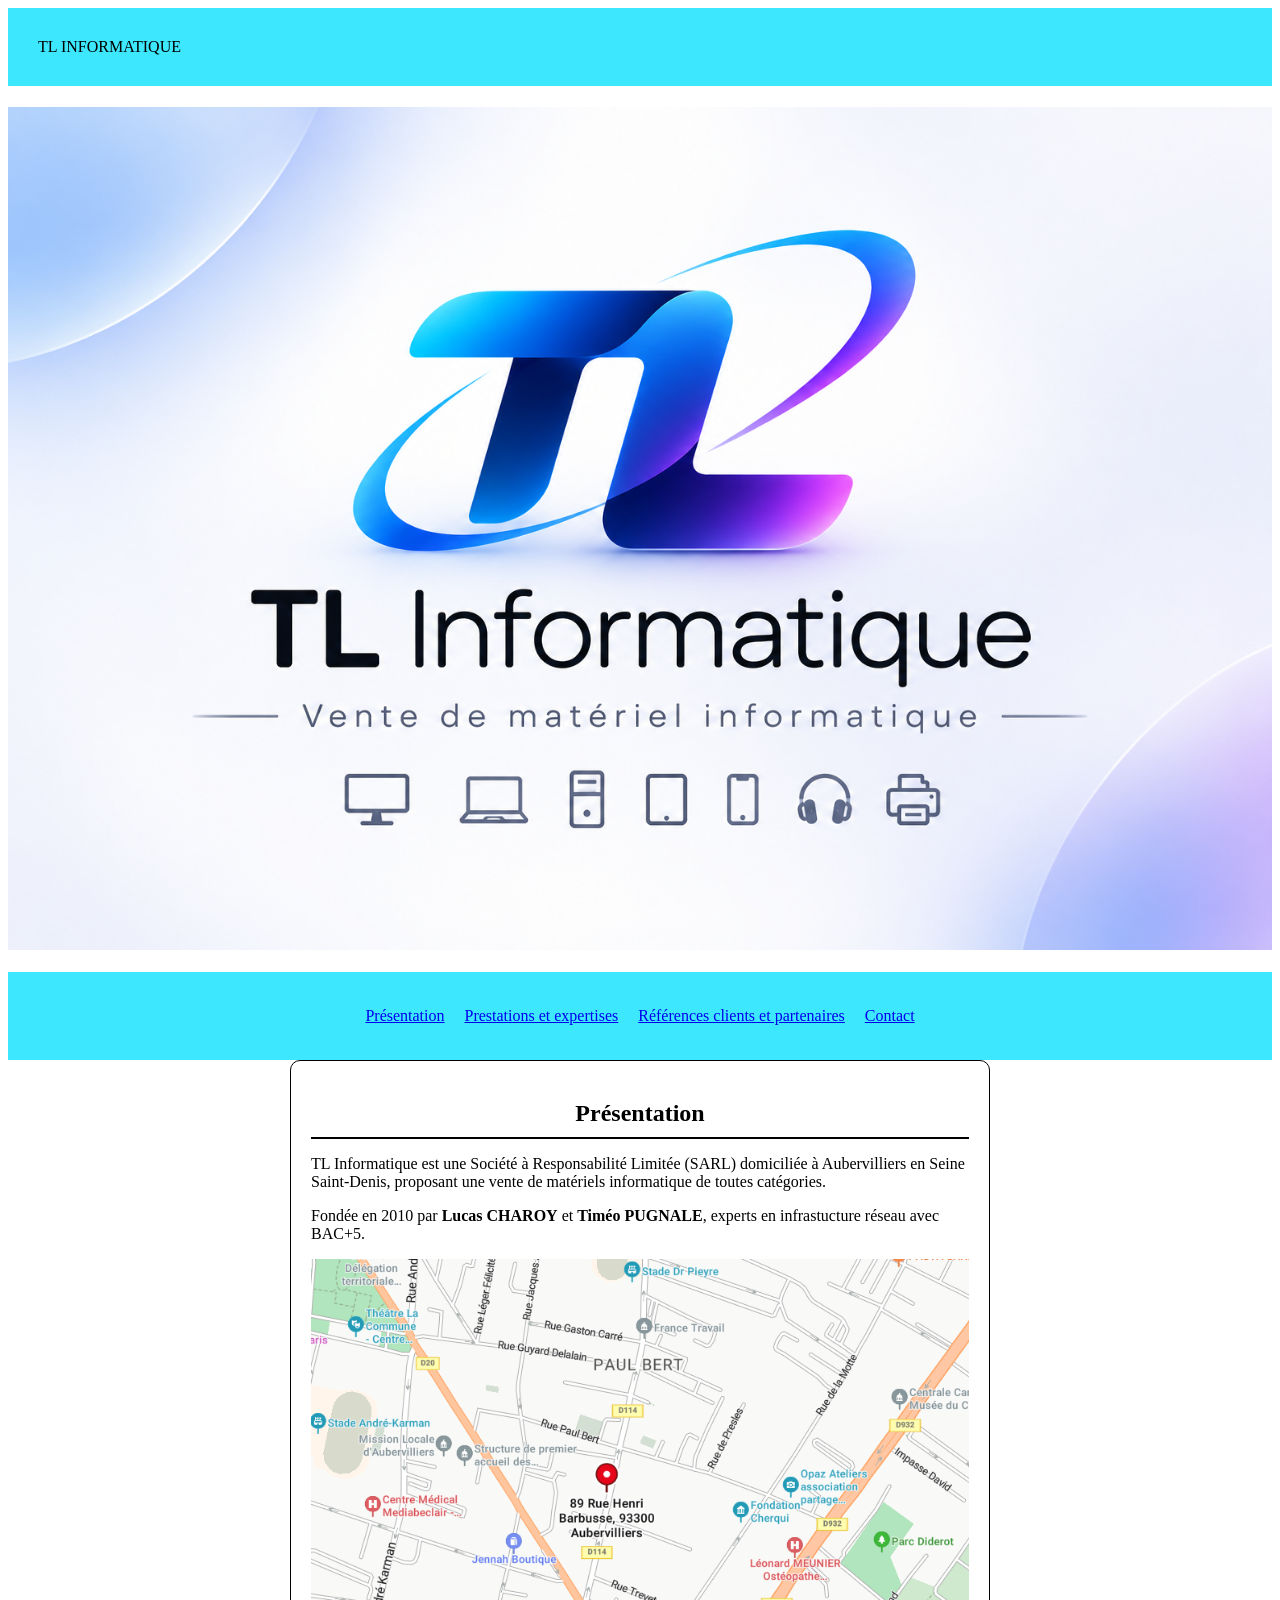
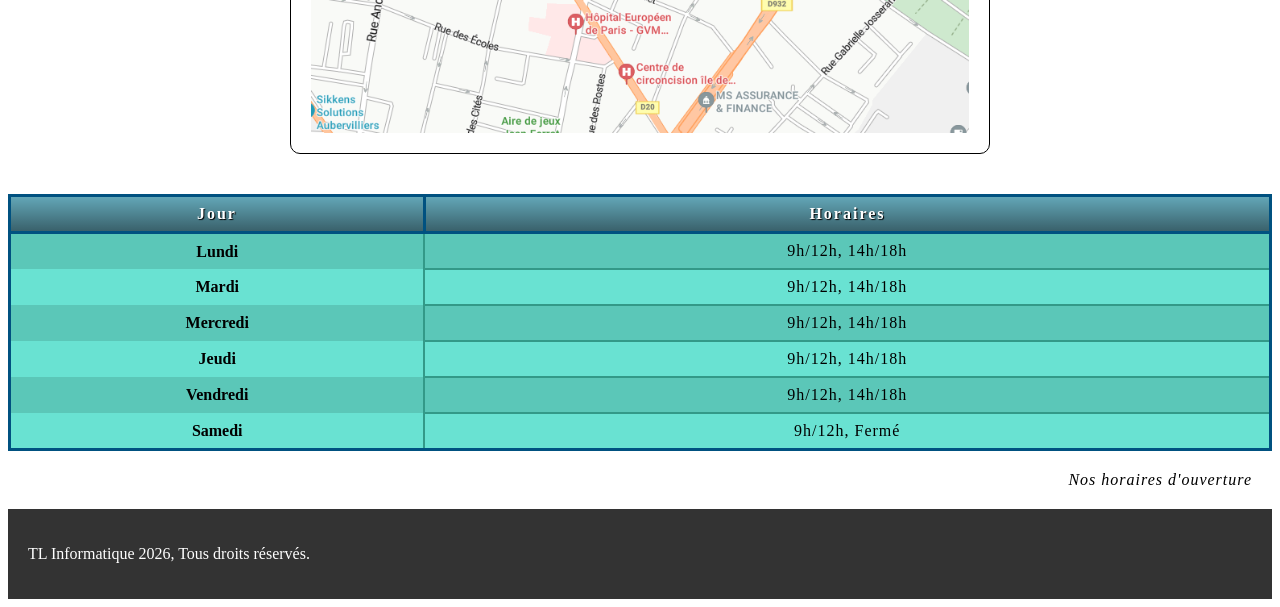
<file: TLInformatique/index.html>
<!DOCTYPE html>
    <head> 
        <meta charset="utf-8" />
        <link rel="stylesheet" href="CSS/style.css">
    </head>



<body>
    <header id="header">
        <span class="highlight">TL INFORMATIQUE</span>
    </header> 

    <h1><img src="IMG/Logo_TLInformatique.png"></h1> 
        <!-- Barre de navigation -->
        <nav>
            <ul>
                <li><a href="index.html">Présentation</a></li>
                <li><a href="HTML/prestation.html">Prestations et expertises</a></li>
                <li><a href="HTML/reference.html">Références clients et partenaires</a></li>
                <li><a href="HTML/contact.html">Contact</a></li>

            </ul>
        </nav>
    

    <!-- Section principale -->
    <main>    
        <section id="identite"></section> 
        <div class="carte"> 
                    <h2 class="carte-titre">Présentation</h2>
                    <p class="carte-texte">TL Informatique est une Société à Responsabilité Limitée (SARL) domiciliée à Aubervilliers en Seine Saint-Denis, proposant une vente de matériels informatique de toutes catégories.</p>
                        <p>Fondée en 2010 par <strong>Lucas CHAROY</strong> et <strong>Timéo PUGNALE</strong>, experts en infrastucture réseau avec BAC+5. </p>
        <a href="https://www.google.fr/maps/place/89+Rue+Henri+Barbusse,+93300+Aubervilliers/@48.9081111,2.3876043,17z/data=!3m1!4b1!4m6!3m5!1s0x47e66c39a7a2a463:0xb46ee3b48bbf7c79!8m2!3d48.9081076!4d2.3901792!16s%2Fg%2F11bw42wblc?entry=ttu&g_ep=EgoyMDI2MTEyMi4wIKXMDSoASAFQAw%3D%3D" target="_blank"><img src="IMG/siegesociale.png"></a>
        
        </div>














    <!-- Tableau horaires -->
            <table>
                <caption>Nos horaires d'ouverture</caption>
                <thead>
                    <tr>
                        <th scope="col">Jour</th>
                        <th scope="col">Horaires</th>
                        
                    </tr>
                </thead>

                <tbody>
                    <tr>
                        <th scope="row">Lundi</th>
                        <td>9h/12h, 14h/18h</td>
                    </tr>

                    <tr>
                        <th scope="row">Mardi</th>
                        <td>9h/12h, 14h/18h</td> 
                    </tr>

                    <tr>
                        <th scope="row">Mercredi</th>
                        <td>9h/12h, 14h/18h</td> 
                    </tr>

                    <tr>
                        <th scope="row">Jeudi</th>
                        <td>9h/12h, 14h/18h</td> 
                    </tr>

                    <tr>
                        <th scope="row">Vendredi</th>
                        <td>9h/12h, 14h/18h</td> 
                    </tr>

                    <tr>
                        <th scope="row">Samedi</th>
                        <td>9h/12h, Fermé</td> 
                    </tr>
                </tbody>

            </table>




    </main>    
</body>






<footer>
    <p>TL Informatique 2026, Tous droits réservés.</p>
</footer>

</html>
</file>
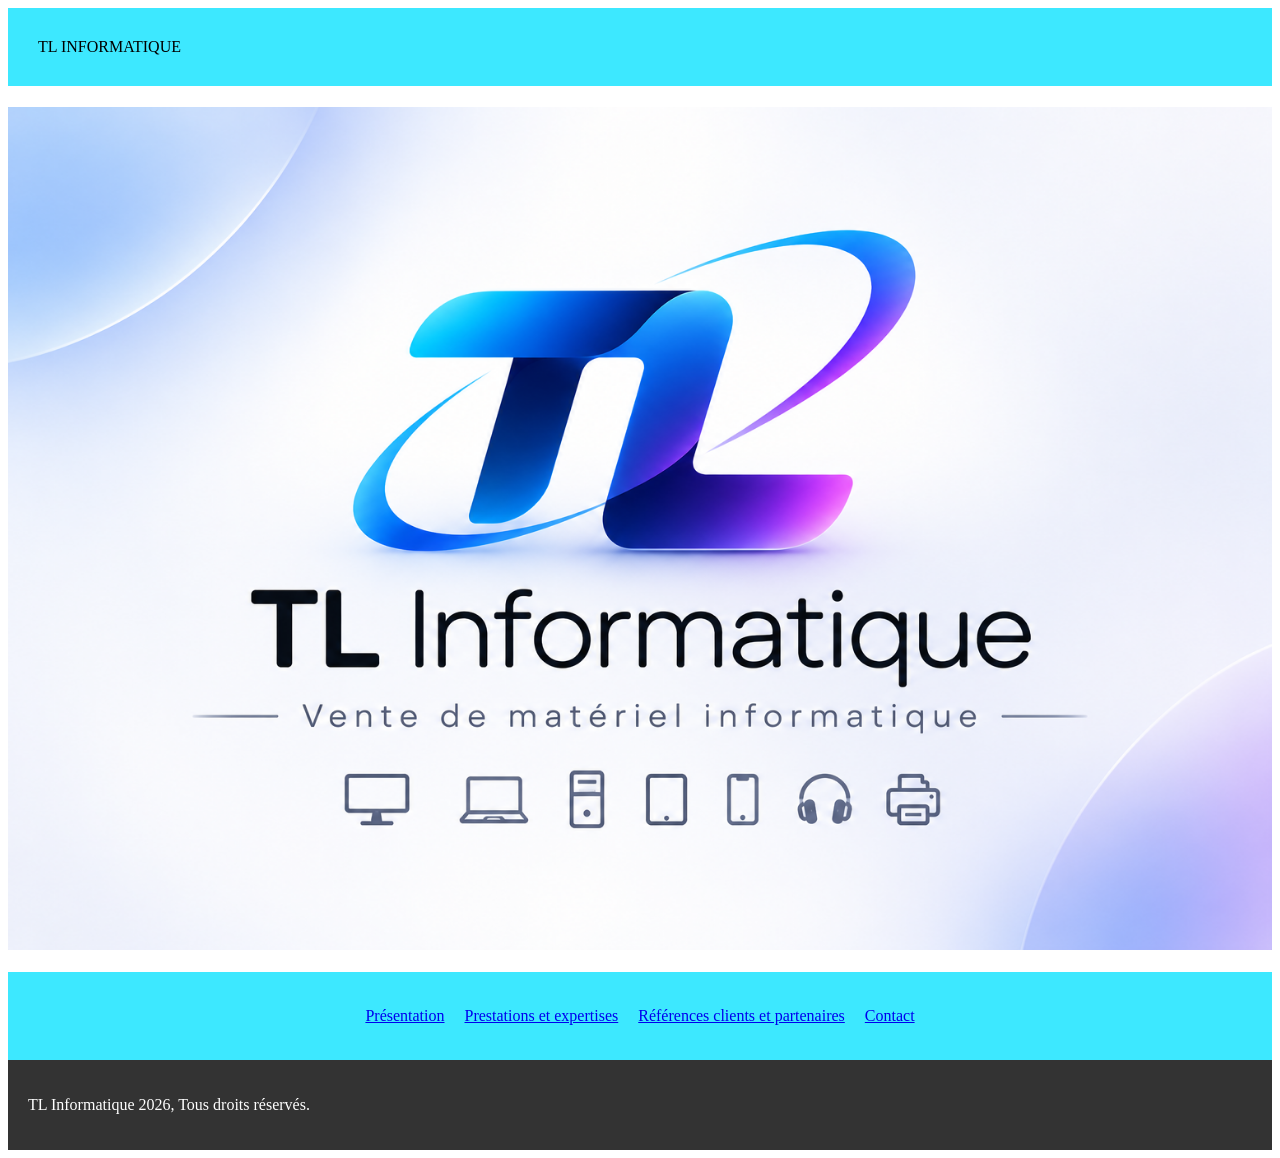
<file: TLInformatique/HTML/contact.html>
<!DOCTYPE html>
    <head> 
        <meta charset="utf-8" />
        <link rel="stylesheet" href="../CSS/style.css">
    </head>

<body>
    <header id="header">
        <span class="highlight">TL INFORMATIQUE</span>
    </header> 

    <h1><img src="../IMG/Logo_TLInformatique.png"></h1> 
        <!-- Barre de navigation -->
        <nav>
            <ul>
                <li><a href="../index.html">Présentation</a></li>
                <li><a href="prestation.html">Prestations et expertises</a></li>
                <li><a href="reference.html">Références clients et partenaires</a></li>
                <li><a href="contact.html">Contact</a></li>
            </ul>
        </nav>

    <!-- Section principale -->
    <main>    







    </main>    
</body>



<footer>
    <p>TL Informatique 2026, Tous droits réservés.</p>
    
</footer>

</html>
</file>
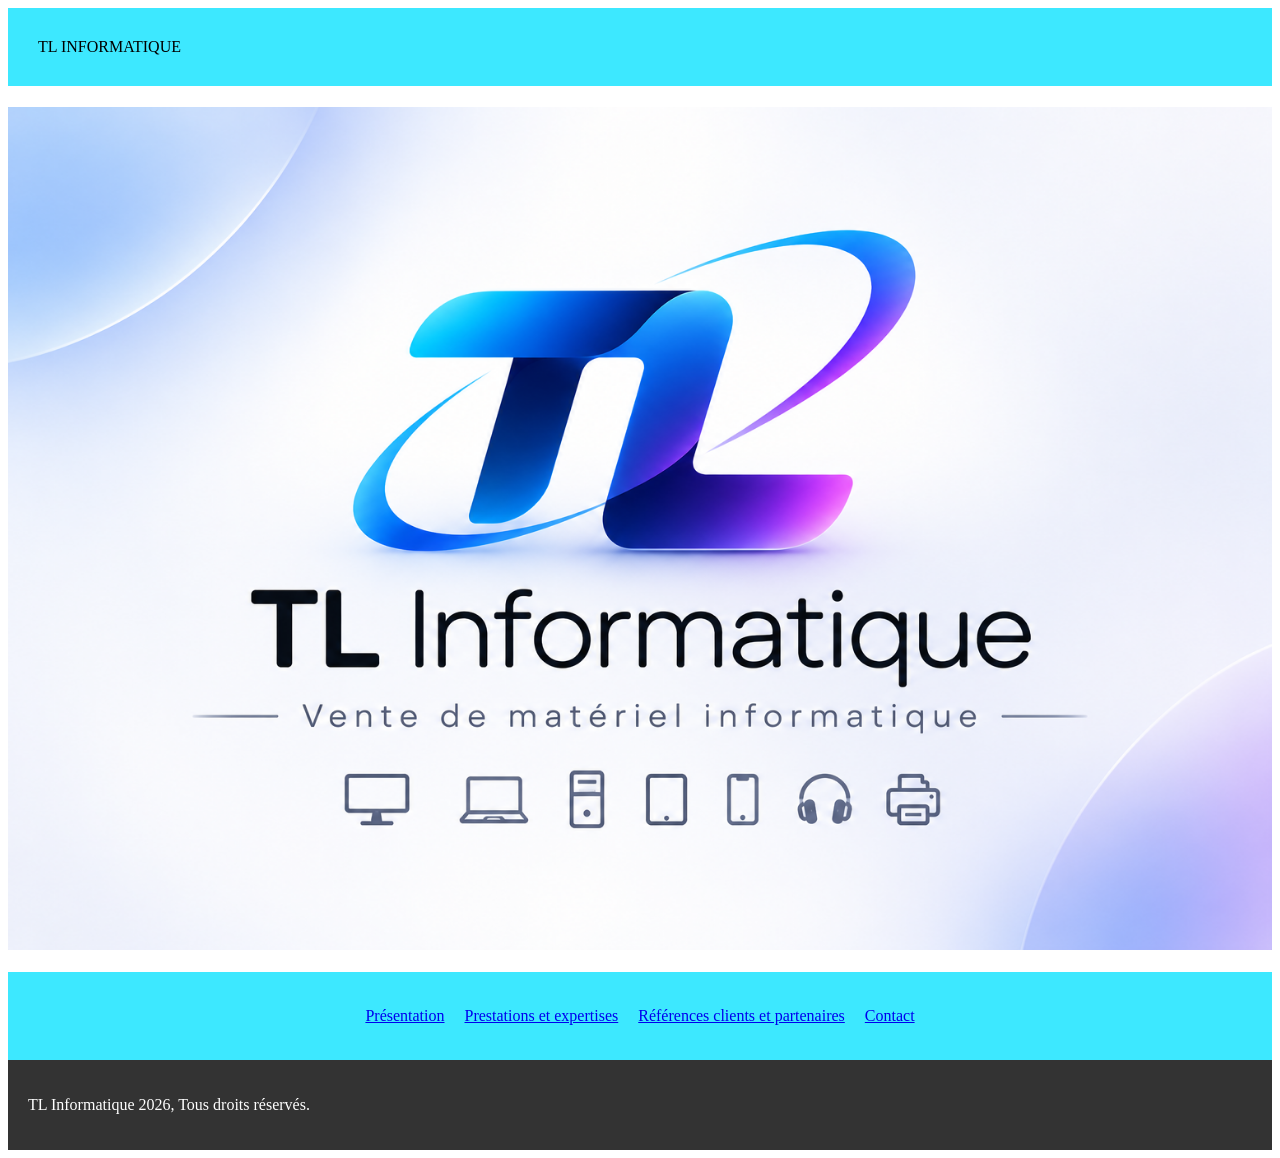
<file: TLInformatique/HTML/prestation.html>
<!DOCTYPE html>
    <head> 
        <meta charset="utf-8" />
        <link rel="stylesheet" href="../CSS/style.css">
    </head>

<body>
    <header id="header">
        <span class="highlight">TL INFORMATIQUE</span>
    </header> 

    <h1><img src="../IMG/Logo_TLInformatique.png"></h1> 
        <!-- Barre de navigation -->
        <nav>
            <ul>
                <li><a href="../index.html">Présentation</a></li>
                <li><a href="prestation.html">Prestations et expertises</a></li>
                <li><a href="reference.html">Références clients et partenaires</a></li>
                <li><a href="contact.html">Contact</a></li>
            </ul>
        </nav>

    <!-- Section principale -->
    <main>    
        






    </main>    
</body>






<footer>
    <p>TL Informatique 2026, Tous droits réservés.</p>
    
</footer>

</html>
</file>
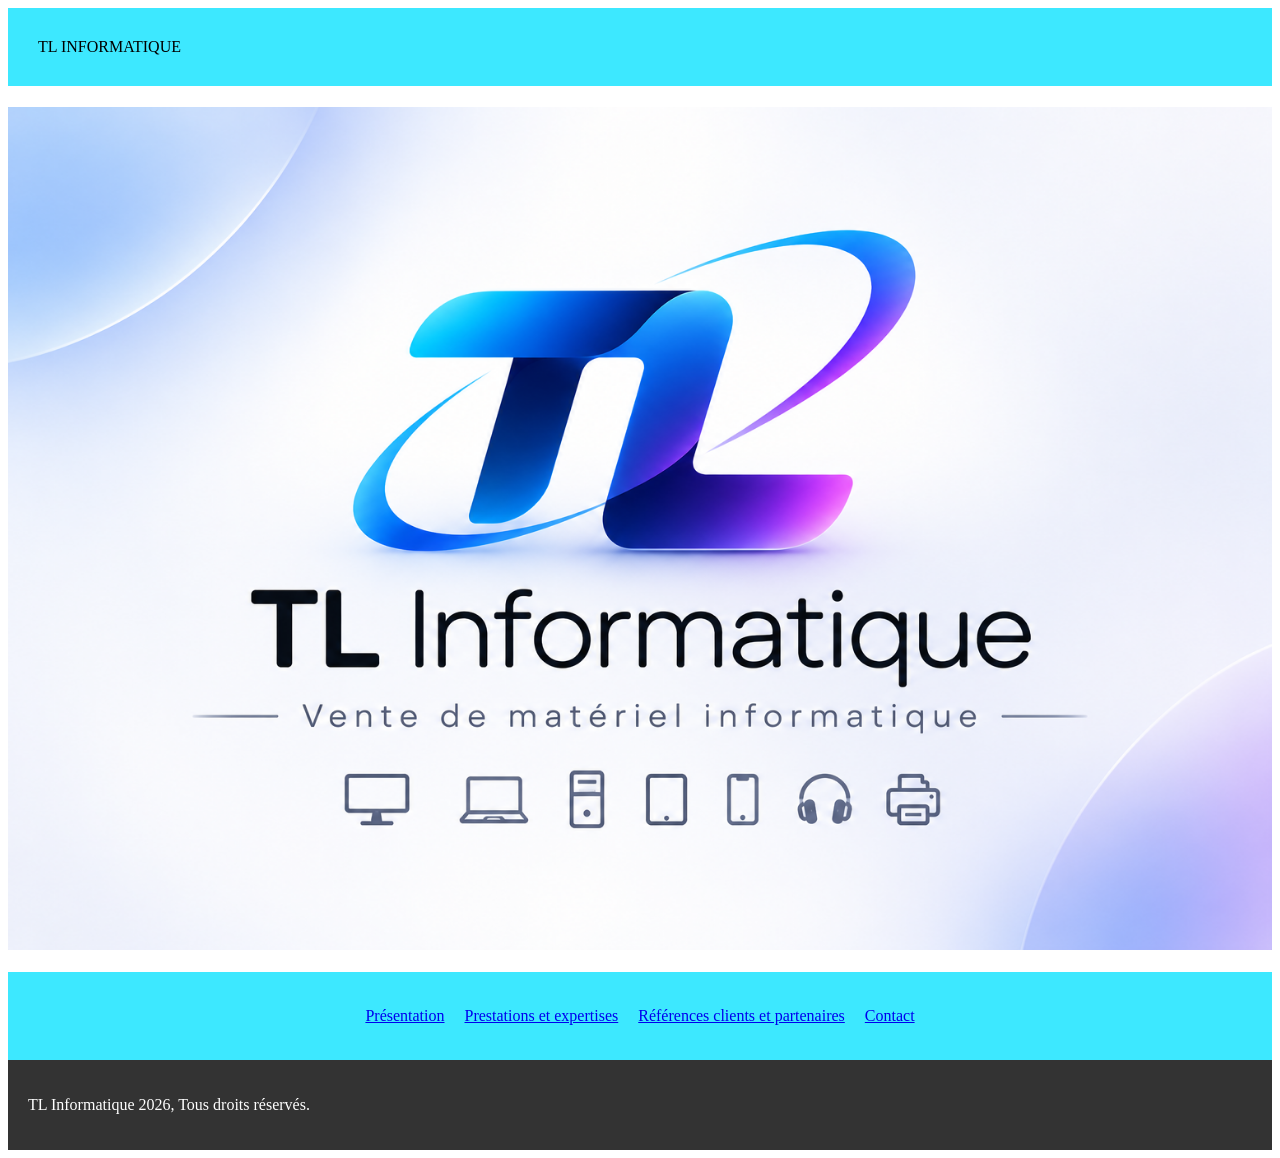
<file: TLInformatique/HTML/reference.html>
<!DOCTYPE html>
    <head> 
        <meta charset="utf-8" />
        <link rel="stylesheet" href="../CSS/style.css">
    </head>

<body>
    <header id="header">
        <span class="highlight">TL INFORMATIQUE</span>
    </header> 

    <h1><img src="../IMG/Logo_TLInformatique.png"></h1> 
        <!-- Barre de navigation -->
        <nav>
            <ul>
                <li><a href="../index.html">Présentation</a></li>
                <li><a href="prestation.html">Prestations et expertises</a></li>
                <li><a href="reference.html">Références clients et partenaires</a></li>
                <li><a href="contact.html">Contact</a></li>
            </ul>
        </nav>

    <!-- Section principale -->
    <main>    







    </main>    
</body>






<footer>
    <p>TL Informatique 2026, Tous droits réservés.</p>
    
</footer>

</html>
</file>
<file: TLInformatique/CSS/style.css>
/* Variables */
* { 
  box-sizing: border-box; 
}

/* Header */
header {
  background-color: rgb(61, 232, 255);
  color: black;
  padding: 30px;
  text-align: left;
  
}

header h1 {
  margin: 0;
  font-size: 2em; 
}

/* Navigation*/
nav {
  text-align: center;
  display: flex; 
  justify-content: center; 
  align-items: center; 
  padding: 15px; 
  background-color: rgb(61, 232, 255); 
}

nav ul, .menu { 
  display: flex; 
  flex-direction: column; 
  gap: 10px; 
  list-style: none; 
  margin: 0; 
  padding: 0; 
  text-align: center; 
}

nav ul {
  flex-direction: row;
  justify-content: center;
  gap: 20px;
  margin: 20px 0;
}

/* Images */
img, .img {
  max-width: 100%;
  height: auto;
  display: block;
  margin: 0 auto;
}

.container { 
  width: 80%; 
}

/* Cartes*/
.carte { 
  width: 100%;
  max-width: 700px; 
  background-color: #eee; 
  padding: 20px;
  border: 5px solid; 
  border-radius: 10px; 
  margin: 0 auto 40px auto;   
}

.carte-titre { 
  text-align: center; 
  border-bottom: 2px solid; 
  padding-bottom: 10px; 
  margin-bottom: 15px; 
}

.tag { 
  background-color: blue; 
  color: #fff; 
  padding: 5px 10px;
  display: flex; 
  gap: 10px; 
  justify-content: center;   
}

.grille-cartes { 
  display: flex; 
  flex-wrap: wrap; 
  gap: 20px; 
  padding: 20px;
} 

.carte-projet, .carte { 
  flex: 1 1 250px; 
  min-width: 200px; 
  padding: 20px; 
  border: 1px solid #000000; 
  background: #fff;
}

/* Footer*/
footer {
  display: flex;
  justify-content: space-between;
  align-items: center;
  text-align: center;
  padding: 20px;
  background-color: #333;
  color: white;
}

/* Images */
img, .img {
  max-width: 100%;
  height: auto;
  display: block;
  margin: 0 auto;
}

.container { 
  width: 80%; 
}

/* Tableau */
table {
  width: 100%;
  border-collapse: collapse;
  border: 3px solid rgb(0, 81, 128);
  background-color: #6fbbce;
}

thead, tfoot {
  background: linear-gradient(to bottom, rgba(0, 0, 0, 0.1), rgba(0, 0, 0, 0.5));
  color: white;
  text-shadow: 1px 1px 1px black;
}

thead th, tfoot th, tfoot td {
  border: 3px solid rgb(0, 81, 128);
  padding: .5em;
  letter-spacing: 2px;
}

tbody td {
  text-align: center;
  letter-spacing: 1px;
  border: 2px solid rgb(51, 153, 136);
  padding: .5em;
}

tbody tr:nth-child(odd) {
  background-color: #5bc7b8;
}

tbody tr:nth-child(even) {
  background-color: #69e2d2;
}

caption {
  font-family: "Rock Salt", cursive;
  padding: 20px;
  font-style: italic;
  caption-side: bottom;
  color: #000000;
  text-align: right;
  letter-spacing: 1px;
}
</file>
